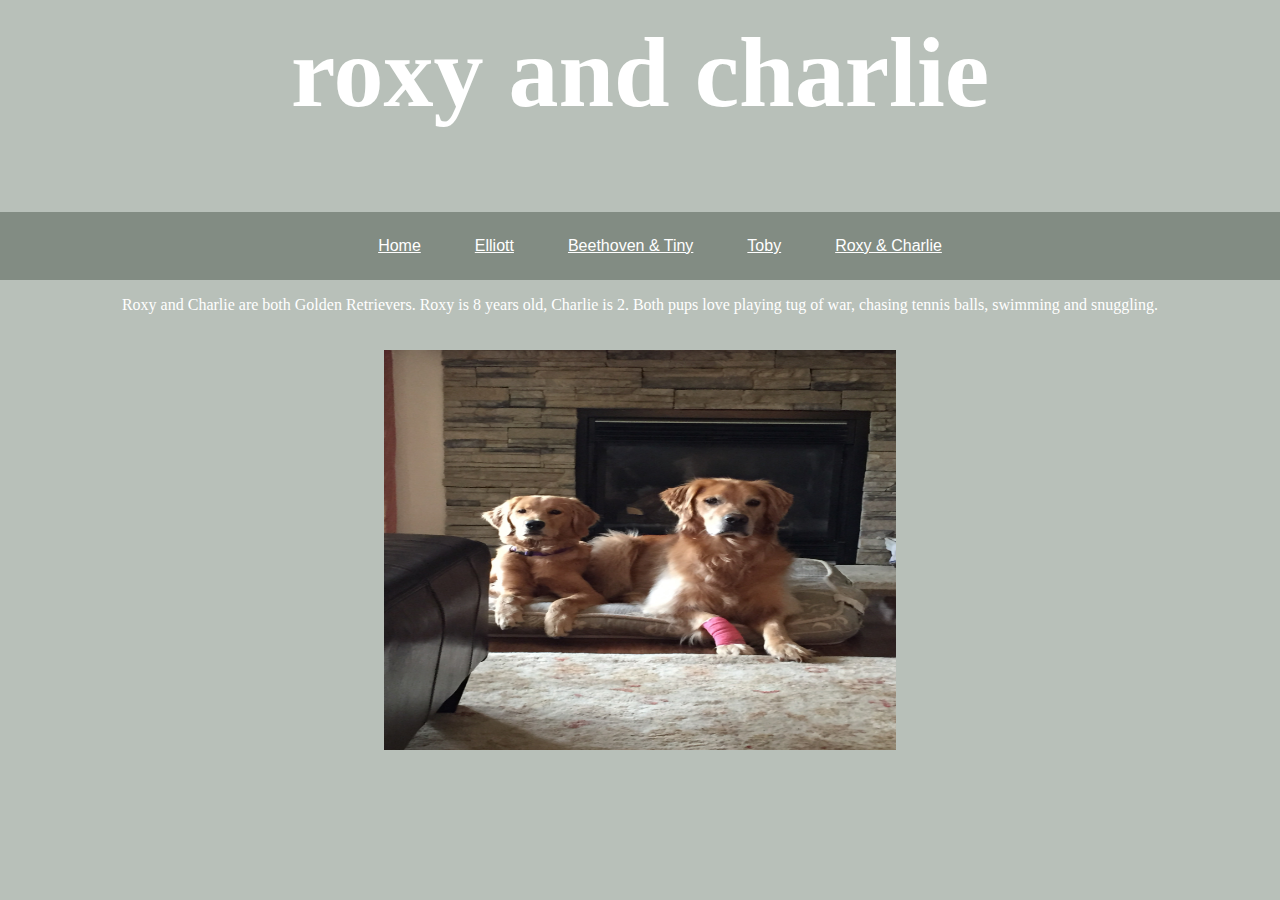
<file: roxyandcharlie.html>
<html>
  <head>
    <title> </title>
    <link rel="stylesheet" type="text/css" href="style.css">
  </head>

  <body>
    <h1>roxy and charlie</h1>

    <nav>
        <ul>
          <li><a href="index.html">Home</a></li>
          <li><a href="elliott.html">Elliott</a></li>
          <li><a href="beethovenandtiny.html">Beethoven & Tiny</a></li>
          <li><a href="toby.html">Toby</a></li>
          <li><a href="roxyandcharlie.html">Roxy & Charlie</a></li>
        </ul>
      </nav>

      <p> Roxy and Charlie are both Golden Retrievers.  Roxy is 8 years old, Charlie is 2.  Both pups love playing tug of war, chasing tennis balls, swimming and snuggling.
      </p>
    <img src="puppers1.jpg">

  </body>

</html>
</file>
<file: style.css>
body {
  background-color: B8C0B9;
  margin: 0;
  padding: 0;
  text-align: center;
  color: white;
  
}
nav{
  text-align: center;
  background-color: 828C83;
  color: white;
}
nav li {
  display: inline-block;
  text-align: center;
  padding: 25px;
  font-size:
}
h1 {
  padding: 15px;
  font-size: 100;
  color: white;
  text-align: center;
}
img {
  display: block;
  margin-left: auto;
  margin-right: auto;
  height: 400px;
  width: 40%;
  padding: 20px;
}
nav a {
  color: white;
  font-family: sans-serif;
}
</file>
